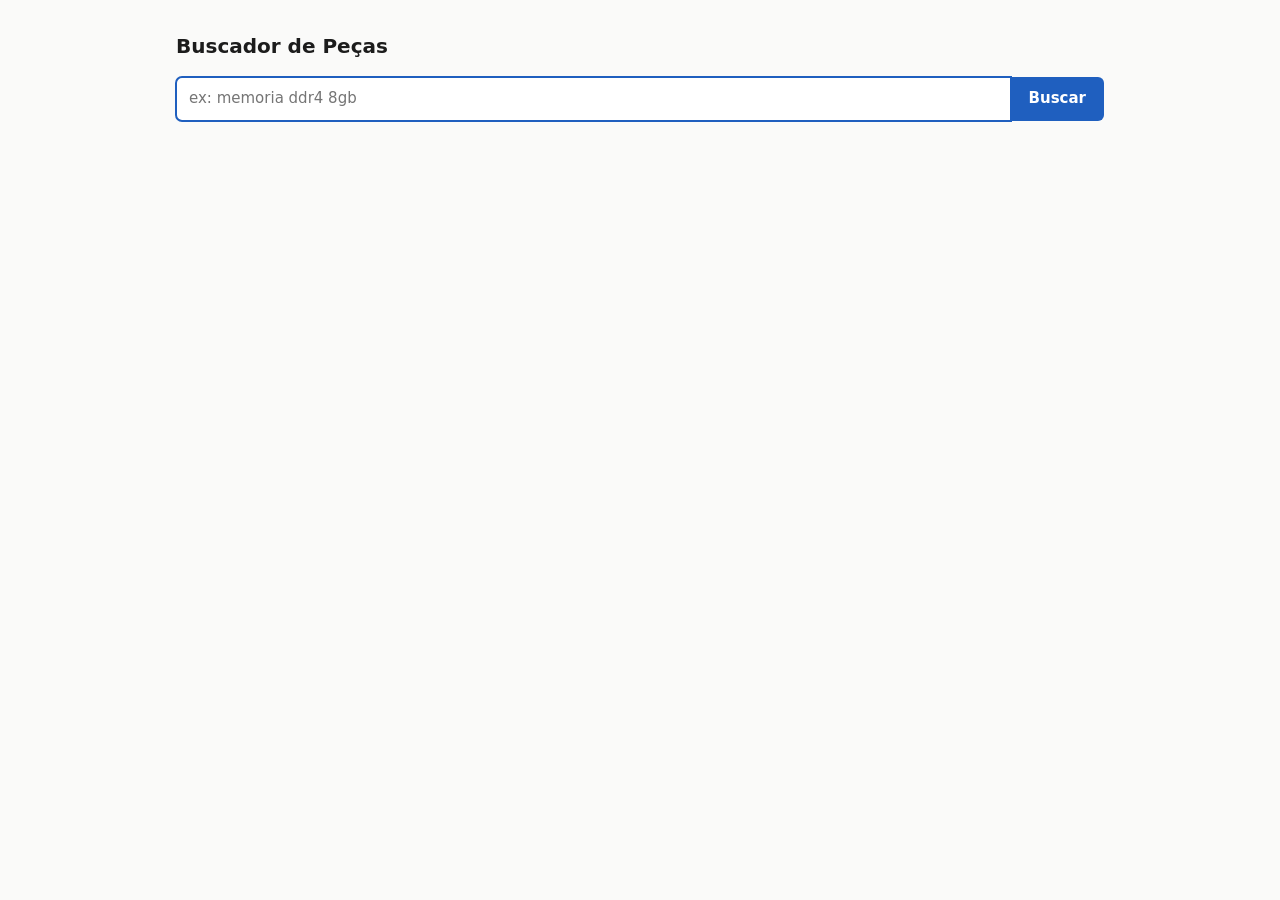
<file: src/main/resources/static/index.html>
<!DOCTYPE html>
<html lang="pt-BR">
<head>
<meta charset="utf-8">
<meta name="viewport" content="width=device-width,initial-scale=1">
<title>Buscador de Peças</title>
<link rel="icon" href="data:,">
<link rel="stylesheet" href="style.css">
<script src="app.js" defer></script>
</head>
<body>
<main>
  <h1>Buscador de Peças</h1>
  <form id="search" class="search" role="search">
    <input id="term" name="term" type="search" placeholder="ex: memoria ddr4 8gb"
           aria-label="Peça a buscar" autocomplete="off" autofocus>
    <button type="submit">Buscar</button>
  </form>
  <p id="status" class="status" aria-live="polite"></p>
  <div id="results"></div>
</main>
</body>
</html>
</file>
<file: src/main/resources/static/style.css>
:root {
  color-scheme: light dark;
  --bg: #fafaf9;
  --surface: #ffffff;
  --text: #1c1c1c;
  --muted: #6b6b6b;
  --line: #e6e4e1;
  --accent: #1f5fbf;
  --on-accent: #ffffff;
  --good: #17803d;
  --bad: #b42318;
}

@media (prefers-color-scheme: dark) {
  :root {
    --bg: #161616;
    --surface: #1f1f1f;
    --text: #ececec;
    --muted: #9a9a9a;
    --line: #2e2e2e;
    --accent: #7aa7f0;
    --on-accent: #10223f;
    --good: #5cc98a;
    --bad: #f0857a;
  }
}

* { box-sizing: border-box; }

body {
  margin: 0;
  background: var(--bg);
  color: var(--text);
  font: 15px/1.45 system-ui, -apple-system, "Segoe UI", sans-serif;
}

main {
  max-width: 960px;
  margin: 0 auto;
  padding: 32px 16px 64px;
}

h1 {
  margin: 0 0 16px;
  font-size: 20px;
  font-weight: 600;
}

.search { display: flex; }

.search input {
  flex: 1;
  min-width: 0;
  padding: 10px 12px;
  font: inherit;
  color: inherit;
  background: var(--surface);
  border: 1px solid var(--line);
  border-right: 0;
  border-radius: 6px 0 0 6px;
}

.search input:focus { outline: 2px solid var(--accent); outline-offset: -1px; }

.search button {
  padding: 10px 18px;
  font: inherit;
  font-weight: 600;
  color: var(--on-accent);
  background: var(--accent);
  border: 0;
  border-radius: 0 6px 6px 0;
  cursor: pointer;
}

.search button:disabled { opacity: .6; cursor: default; }

.status { min-height: 1.45em; margin: 16px 0 8px; color: var(--muted); font-size: 13px; }

.notice {
  margin: 0 0 16px;
  padding: 10px 12px;
  border: 1px solid var(--bad);
  border-radius: 6px;
  color: var(--bad);
}

.offers { list-style: none; margin: 0; padding: 0; }

.offer {
  display: grid;
  grid-template-columns: 64px 1fr auto;
  gap: 4px 16px;
  align-items: start;
  padding: 14px 0;
  border-top: 1px solid var(--line);
}

.offer:last-child { border-bottom: 1px solid var(--line); }

.thumb {
  grid-row: span 2;
  width: 64px;
  height: 64px;
  object-fit: contain;
  background: #fff;
  border: 1px solid var(--line);
  border-radius: 4px;
}

.thumb.empty { background: var(--line); }

.title { color: inherit; text-decoration: none; font-weight: 500; }
.title:hover { color: var(--accent); text-decoration: underline; }

.meta { grid-column: 2; color: var(--muted); font-size: 13px; }
.meta > * + *::before { content: " · "; color: var(--muted); }
.warn { color: var(--bad); }

.price {
  grid-column: 3;
  grid-row: 1 / span 2;
  text-align: right;
  font-variant-numeric: tabular-nums;
  white-space: nowrap;
}

.cost { display: block; font-size: 18px; font-weight: 700; }
.ref { color: var(--muted); font-size: 13px; text-decoration: line-through; }
.discount { color: var(--good); font-size: 13px; margin-left: 6px; }
.change { display: block; font-size: 12px; color: var(--muted); }
.change.down { color: var(--good); }

.empty-state p { margin: 0 0 8px; }
.empty-state ul { margin: 0 0 8px; padding-left: 20px; color: var(--muted); }

@media (max-width: 600px) {
  .offer { grid-template-columns: 56px 1fr; }
  .thumb { width: 56px; height: 56px; grid-row: span 3; }
  .price { grid-column: 2; grid-row: auto; text-align: left; }
}
</file>
